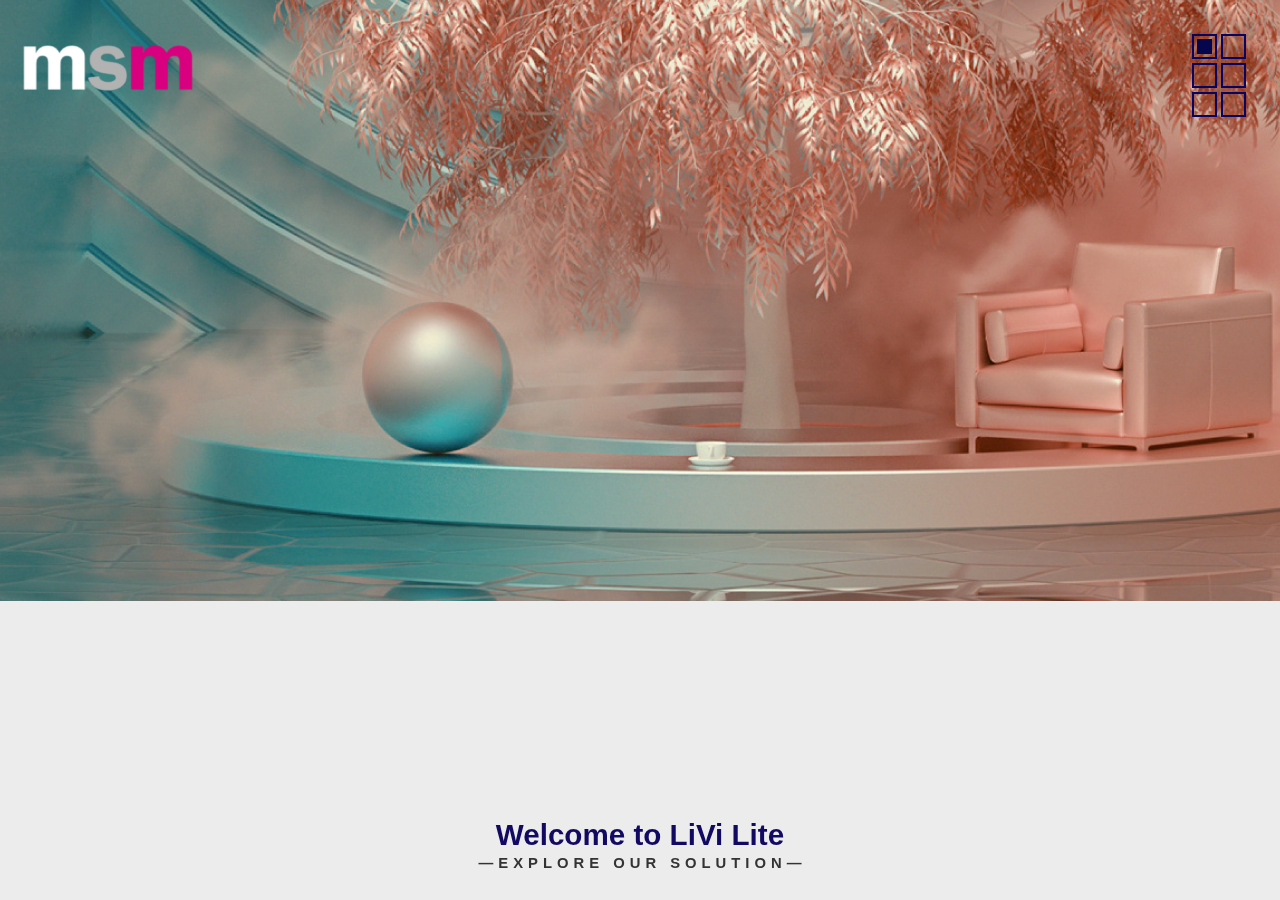
<file: index.html>
<!DOCTYPE html>
<html lang="en" class="no-js">

<head>
    <!-- Google Tag Manager -->
    <script>
        (function(w, d, s, l, i) {
            w[l] = w[l] || [];
            w[l].push({
                'gtm.start': new Date().getTime(),
                event: 'gtm.js'
            });
            var f = d.getElementsByTagName(s)[0],
                j = d.createElement(s),
                dl = l != 'dataLayer' ? '&l=' + l : '';
            j.async = true;
            j.src =
                'https://www.googletagmanager.com/gtm.js?id=' + i + dl;
            f.parentNode.insertBefore(j, f);
        })(window, document, 'script', 'dataLayer', 'GTM-MS5Q4TC');
    </script>
    <!-- End Google Tag Manager -->
    <meta charset="UTF-8" />
    <meta http-equiv="X-UA-Compatible" content="IE=edge">
    <meta name="viewport" content="width=device-width, initial-scale=1">
    <title>LiVi Lite Prototype</title>
    <meta name="description" content="An experimental interactive room prototype" />
    <meta name="keywords" content="room, slideshow, 3d, perspective, animation, css, javascript, web development" />
    <meta name="author" content="Codrops" />
    <link rel="shortcut icon" href="favicon.ico">
    <link rel="stylesheet" type="text/css" href="css/normalize.css" />
    <link rel="stylesheet" type="text/css" href="fonts/icomoon/icomoon.css" />
    <link rel="stylesheet" type="text/css" href="css/demo.css" />
    <link rel="stylesheet" type="text/css" href="css/component.css" />
    <link rel="stylesheet" type="text/css" href="css/animations.css" />
    <script src="js/modernizr-custom.js"></script>
    <script>
        window.intercomSettings = {
            app_id: "rlm63db8"
        };
    </script>

    <script>
        // We pre-filled your app ID in the widget URL: 'https://widget.intercom.io/widget/rlm63db8'
        (function() {
            var w = window;
            var ic = w.Intercom;
            if (typeof ic === "function") {
                ic('reattach_activator');
                ic('update', w.intercomSettings);
            } else {
                var d = document;
                var i = function() {
                    i.c(arguments);
                };
                i.q = [];
                i.c = function(args) {
                    i.q.push(args);
                };
                w.Intercom = i;
                var l = function() {
                    var s = d.createElement('script');
                    s.type = 'text/javascript';
                    s.async = true;
                    s.src = 'https://widget.intercom.io/widget/rlm63db8';
                    var x = d.getElementsByTagName('script')[0];
                    x.parentNode.insertBefore(s, x);
                };
                if (w.attachEvent) {
                    w.attachEvent('onload', l);
                } else {
                    w.addEventListener('load', l, false);
                }
            }
        })();
    </script>
</head>

<body>
    <!-- Google Tag Manager (noscript) -->
    <noscript><iframe src="https://www.googletagmanager.com/ns.html?id=GTM-MS5Q4TC"
    height="0" width="0" style="display:none;visibility:hidden"></iframe></noscript>
    <!-- End Google Tag Manager (noscript) -->
    <header class="codrops-header">
        <img class="logo" src="img/Logo.png" alt="Side" />
    </header>

    <body>
        <p class="info info--size">View on a larger screen to see the 3D display</p>
        <p class="info info--support">Your browser does not support preserve-3d!</p>
        <div id="slideshow" class="slideshow">
            <div class="slide" id="A">
                <div class="scene">
                    <div class="views">
                        <div class="view">
                            <img class="view__img" src="img/al.png" alt="Side" />

                        </div>
                        <div class="view view--rotate view--rotate-left">
                            <img class="view__img" src="img/ar.png" alt="Front" />

                        </div>
                    </div>
                </div>
            </div>
            <div class="slide" id="B">
                <div class="scene">
                    <div class="views">
                        <div class="view">
                            <img class="view__img" src="img/bl.png" alt="Side" />
                            <div class="item item--x1">
                                <img class="item__img" src="img/x1.png" alt="X1" data-transform-z="60" />
                                <div class="item__info">
                                    <h3 class="item__title">Product Launch</h3>
                                    <!--                                 <div class="item__price"></div> -->
                                    <iframe src="https://giphy.com/embed/xT39Div8FqzcSnf5hm" height="200" frameBorder="0" class="giphy-embed" allowFullScreen></iframe>
                                    <h3 class="item__title">Celebrity Interview</h3>
                                    <!--                                 <div class="item__price"></div> -->
                                    <iframe src="https://giphy.com/embed/hqa4GZT80Q2KSerdwj" height="200" frameBorder="0" class="giphy-embed" allowFullScreen></iframe>
                                </div>
                                <button class="button button--close"><i class="icon icon--close"></i><span class="text-hidden">Close</span></button>
                            </div>
                            <div class="item item--x3">
                                <img class="item__img" src="img/x3.png" alt="X3" data-transform-z="80" />
                                <div class="item__info">
                                    <h3 class="item__title join-title">Join Jessica in a Live Demo now!</h3>
                                    <!--                                 <div class="item__price"><sup>$</sup>39</div> -->
                                    <a href="https://zoom.us/j/93246617969?pwd=SjVsbCtYWVNrZllDVDhRV0JnMXBJdz09" target="blank" class=" button-join"> Join Now </a>
                                </div>
                                <button class="button button--close"><i class="icon icon--close"></i><span class="text-hidden">Close</span></button>
                            </div>
                        </div>
                        <div class="view view--rotate view--rotate-left">
                            <img class="view__img" src="img/br.png" alt="Front" />
                            <div class="item item--x2">
                                <img class="item__img" src="img/x4.png" alt="X4" data-transform-z="90" />
                                <div class="item__info article">
                                    <div class="item__price">Expansion in Shanghai</div>
                                    <div>By 2040, global energy demand is projected to increase by 25 percent, and, much like today, China and the Asia Pacific region will drive much of that growth.

                                        <p> As economies there expand and living standards improve, more consumers will buy refrigerators, televisions or automobiles, which all use materials made from byproducts of oil and gas.
                                    </div>
                                </div>
                                <button class="button button--close"><i class="icon icon--close"></i><span class="text-hidden">Close</span></button>
                            </div>

                        </div>
                    </div>
                </div>
            </div>
            <div class="slide" id="C">
                <div class="scene">
                    <div class="views">
                        <div class="view view--rotate view--rotate-right">
                            <img class="view__img" src="img/dl.png" alt="Front" />
                            <div class="item item--x5">
                                <img class="item__img" src="img/x5.png" alt="X6" data-transform-z="90" />
                                <div class="item__info">
                                    <iframe title="Our Process" width="480" height="300" src="https://marseille.laphase5.com/en" id="api-frame" allow="autoplay;fullscreen;xr-spatial-tracking" allowfullscreen=""></iframe>
                                </div>
                                <button class="button button--close"><i class="icon icon--close"></i><span class="text-hidden">Close</span></button>
                            </div>
                        </div>
                        <div class="view">
                            <img class="view__img" src="img/dr.png" alt="Side" />
                            <div class="item item--x6">
                                <img class="item__img" src="img/x2.png" alt="X6" data-transform-z="90" />
                                <div class="item__info">
                                    <iframe title="Modern device of MRI 3D model - Sketchfab" class="c-viewer__iframe" width="480" height="300" src="https://sketchfab.com/models/74bc0dea266c4b228fcee69da6535330/embed?autostart=1&amp;internal=1&amp;ui_infos=0&amp;ui_snapshots=1&amp;ui_stop=0&amp;ui_watermark=0"
                                        id="api-frame" allow="autoplay;fullscreen;xr-spatial-tracking" allowfullscreen=""></iframe>
                                </div>
                                <button class="button button--close"><i class="icon icon--close"></i><span class="text-hidden">Close</span></button>
                            </div>
                        </div>
                    </div>
                </div>
            </div>

            <div class="slide" id="D">
                <div class="scene">
                    <div class="views">
                        <div class="view view--rotate view--rotate-right">
                            <iframe src=" https://player.vimeo.com/video/476944210?autoplay=1&muted=1" width="1080" height="600" frameborder=“0” allowfullscreen allow=autoplay></iframe>
                        </div>
                        <div class="view">
                            <iframe src="https://vimeo.com/live-chat/525142088/edb00cbe2a" width="340" height="600" frameborder="0"></iframe>
                        </div>
                    </div>

                </div>
            </div>
            <div class="slide" id="E">
                <div class="scene">
                    <div class="views">
                        <div class="view">
                            <img class="view__img" src="img/bl.png" alt="Side" />
                            <div class="item item--x1">
                                <img class="item__img" src="img/x1.png" alt="X1" data-transform-z="60" />
                                <div class="item__info">
                                    <h3 class="item__title">Product Launch</h3>
                                    <!--                                 <div class="item__price"></div> -->
                                    <iframe src="https://giphy.com/embed/xT39Div8FqzcSnf5hm" height="200" frameBorder="0" class="giphy-embed" allowFullScreen></iframe>
                                    <h3 class="item__title">Celebrity Interview</h3>
                                    <!--                                 <div class="item__price"></div> -->
                                    <iframe src="https://giphy.com/embed/hqa4GZT80Q2KSerdwj" height="200" frameBorder="0" class="giphy-embed" allowFullScreen></iframe>
                                </div>
                                <button class="button button--close"><i class="icon icon--close"></i><span class="text-hidden">Close</span></button>
                            </div>
                            <div class="item item--x3">
                                <img class="item__img" src="img/x3.png" alt="X3" data-transform-z="80" />
                                <div class="item__info">
                                    <h3 class="item__title join-title">Join Jessica in a Live Demo now!</h3>
                                    <!--                                 <div class="item__price"><sup>$</sup>39</div> -->
                                    <a href="https://zoom.us/j/93246617969?pwd=SjVsbCtYWVNrZllDVDhRV0JnMXBJdz09" target="blank" class=" button-join"> Join Now </a>
                                </div>
                                <button class="button button--close"><i class="icon icon--close"></i><span class="text-hidden">Close</span></button>
                            </div>
                        </div>
                        <div class="view view--rotate view--rotate-left">
                            <img class="view__img" src="img/br.png" alt="Front" />
                            <div class="item item--x2">
                                <img class="item__img" src="img/x4.png" alt="X4" data-transform-z="90" />
                                <div class="item__info article">
                                    <div class="item__price">Expansion in Shanghai</div>
                                    <div>By 2040, global energy demand is projected to increase by 25 percent, and, much like today, China and the Asia Pacific region will drive much of that growth.

                                        <p> As economies there expand and living standards improve, more consumers will buy refrigerators, televisions or automobiles, which all use materials made from byproducts of oil and gas.
                                    </div>
                                </div>
                                <button class="button button--close"><i class="icon icon--close"></i><span class="text-hidden">Close</span></button>
                            </div>

                        </div>
                    </div>
                </div>
            </div>
            <div class="slide" id="F">
                <div class="scene">
                    <div class="views">
                        <div class="view">
                            <img class="view__img" src="img/bl.png" alt="Side" />
                            <div class="item item--x1">
                                <img class="item__img" src="img/x1.png" alt="X1" data-transform-z="60" />
                                <div class="item__info">
                                    <h3 class="item__title">Product Launch</h3>
                                    <!--                                 <div class="item__price"></div> -->
                                    <iframe src="https://giphy.com/embed/xT39Div8FqzcSnf5hm" height="200" frameBorder="0" class="giphy-embed" allowFullScreen></iframe>
                                    <h3 class="item__title">Celebrity Interview</h3>
                                    <!--                                 <div class="item__price"></div> -->
                                    <iframe src="https://giphy.com/embed/hqa4GZT80Q2KSerdwj" height="200" frameBorder="0" class="giphy-embed" allowFullScreen></iframe>
                                </div>
                                <button class="button button--close"><i class="icon icon--close"></i><span class="text-hidden">Close</span></button>
                            </div>
                            <div class="item item--x3">
                                <img class="item__img" src="img/x3.png" alt="X3" data-transform-z="80" />
                                <div class="item__info">
                                    <h3 class="item__title join-title">Join Jessica in a Live Demo now!</h3>
                                    <!--                                 <div class="item__price"><sup>$</sup>39</div> -->
                                    <a href="https://zoom.us/j/93246617969?pwd=SjVsbCtYWVNrZllDVDhRV0JnMXBJdz09" target="blank" class=" button-join"> Join Now </a>
                                </div>
                                <button class="button button--close"><i class="icon icon--close"></i><span class="text-hidden">Close</span></button>
                            </div>
                        </div>
                        <div class="view view--rotate view--rotate-left">
                            <img class="view__img" src="img/br.png" alt="Front" />
                            <div class="item item--x2">
                                <img class="item__img" src="img/x4.png" alt="X4" data-transform-z="90" />
                                <div class="item__info article">
                                    <div class="item__price">Expansion in Shanghai</div>
                                    <div>By 2040, global energy demand is projected to increase by 25 percent, and, much like today, China and the Asia Pacific region will drive much of that growth.

                                        <p> As economies there expand and living standards improve, more consumers will buy refrigerators, televisions or automobiles, which all use materials made from byproducts of oil and gas.
                                    </div>
                                </div>
                                <button class="button button--close"><i class="icon icon--close"></i><span class="text-hidden">Close</span></button>
                            </div>

                        </div>
                    </div>
                </div>
            </div>



            <nav class="nav">
                <a href="#" class="nav__item"><span class="text-hidden">The Master Bedroom</span></a>
                <a href="#" class="nav__item"><span class="text-hidden">The Dining Room</span></a>
                <a href="#" class="nav__item"><span class="text-hidden">The Bathroom</span></a>
                <a href="#" class="nav__item"><span class="text-hidden">The Office</span></a>
                <a href="#" class="nav__item"><span class="text-hidden">The Office</span></a>
                <a href="#" class="nav__item"><span class="text-hidden">The Office</span></a>
            </nav>
            <div class="titles">
                <h2 class="title">Welcome to LiVi Lite <span class="title__sub">Explore our solution</span></h2>
                <h2 class="title">What is LiVi Lite?<span class="title__sub">What it does</span></h2>
                <h2 class="title">The Benefits <span class="title__sub">How it delivers</span></h2>
                <h2 class="title">Use Cases <span class="title__sub">Where this works</span></h2>
                <h2 class="title">Use Cases <span class="title__sub">Where this works</span></h2>
                <h2 class="title">Use Cases <span class="title__sub">Where this works</span></h2>
            </div>
        </div>
        <!-- /container -->
        <script src="js/classie.js"></script>
        <script src="js/main.js"></script>
        <script>
            (function() {
                var slideshow = new Slideshow(document.getElementById('slideshow'));
            })();
        </script>
    </body>

</html>
</file>
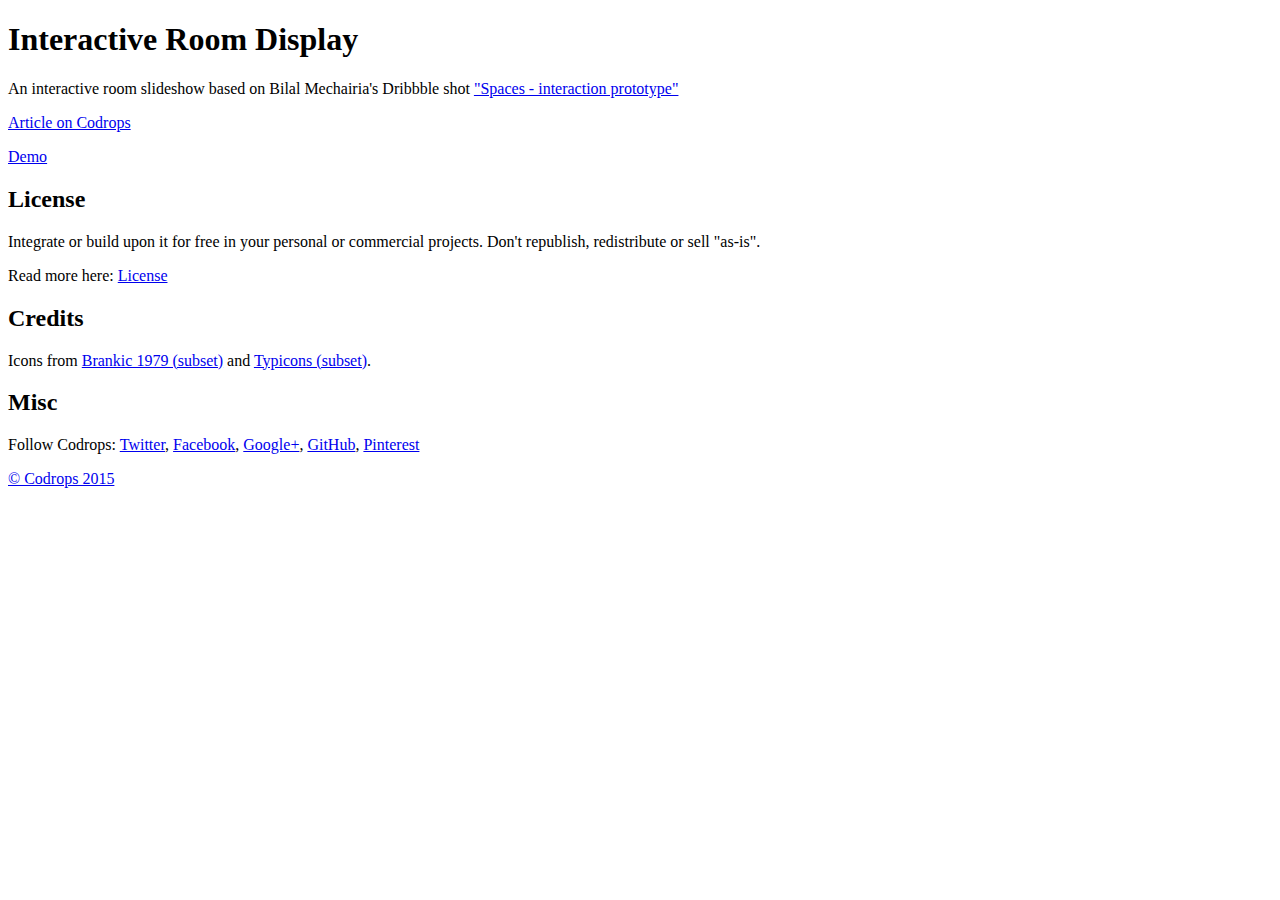
<file: README.html>
<!DOCTYPE html>
<html>
  <head>
    <meta charset="UTF-8">
    <link rel="stylesheet" href="//codepen.io/CodePenTemplates/pen/GNoNGy.css" />
    <link rel="stylesheet" href="//codepen.io/CodePenTemplates/pen/XNXpgM.css" />
  </head>
  <body>
    <section class="markdown-body">
    <h1 id="interactive-room-display">Interactive Room Display</h1>
<p>An interactive room slideshow based on Bilal Mechairia&#39;s Dribbble shot <a href="https://dribbble.com/shots/2275597-Spaces-interaction-prototype">&quot;Spaces - interaction prototype&quot;</a></p>
<p><a href="http://tympanus.net/codrops/?p=25440">Article on Codrops</a></p>
<p><a href="http://tympanus.net/Development/RoomDisplay/">Demo</a></p>
<h2 id="license">License</h2>
<p>Integrate or build upon it for free in your personal or commercial projects. Don&#39;t republish, redistribute or sell &quot;as-is&quot;. </p>
<p>Read more here: <a href="http://tympanus.net/codrops/licensing/">License</a></p>
<h2 id="credits">Credits</h2>
<p>Icons from <a href="http://brankic1979.com/icons/">Brankic 1979 (subset)</a> and <a href="http://typicons.com/">Typicons (subset)</a>.</p>
<h2 id="misc">Misc</h2>
<p>Follow Codrops: <a href="http://www.twitter.com/codrops">Twitter</a>, <a href="http://www.facebook.com/pages/Codrops/159107397912">Facebook</a>, <a href="https://plus.google.com/101095823814290637419">Google+</a>, <a href="https://github.com/codrops">GitHub</a>, <a href="http://www.pinterest.com/codrops/">Pinterest</a></p>
<p><a href="http://www.codrops.com">© Codrops 2015</a></p>

    </section>
  </body>
</html>
</file>
<file: fonts/icomoon/icomoon.css>
@font-face {
	font-family: 'icomoon';
	src:url('icomoon.eot?70dpot');
	src:url('icomoon.eot?70dpot#iefix') format('embedded-opentype'),
		url('icomoon.woff2?70dpot') format('woff2'),
		url('icomoon.ttf?70dpot') format('truetype'),
		url('icomoon.woff?70dpot') format('woff'),
		url('icomoon.svg?70dpot#icomoon') format('svg');
	font-weight: normal;
	font-style: normal;
}

.icon {
	font-family: 'icomoon';
	speak: none;
	font-style: normal;
	font-weight: normal;
	font-variant: normal;
	text-transform: none;
	line-height: 1;

	/* Better Font Rendering =========== */
	-webkit-font-smoothing: antialiased;
	-moz-osx-font-smoothing: grayscale;
}

.icon--close:before {
	content: "\e901";
}
.icon--shopping-cart:before {
	content: "\e900";
}
</file>
<file: css/demo.css>
@font-face {
    font-weight: normal;
    font-style: normal;
    font-family: 'codropsicons';
    src: url('../fonts/codropsicons/codropsicons.eot');
    src: url('../fonts/codropsicons/codropsicons.eot?#iefix') format('embedded-opentype'), url('../fonts/codropsicons/codropsicons.woff') format('woff'), url('../fonts/codropsicons/codropsicons.ttf') format('truetype'), url('../fonts/codropsicons/codropsicons.svg#codropsicons') format('svg');
}

.logo {
    position: absolute;
    max-height: 100px;
    top: 0px;
    left: 0px;
}

*,
*:after,
*:before {
    -webkit-box-sizing: border-box;
    box-sizing: border-box;
}

.clearfix:before,
.clearfix:after {
    display: table;
    content: '';
}

.clearfix:after {
    clear: both;
}

body {
    font-family: 'Avenir Next', Avenir, 'Helvetica Neue', 'Lato', 'Segoe UI', Helvetica, Arial, sans-serif;
    color: #444;
    background: #ececec;
    -webkit-font-smoothing: antialiased;
    -moz-osx-font-smoothing: grayscale;
    overflow-x: hidden;
}

a {
    color: #aaa;
    text-decoration: none;
}

a:hover,
a:focus {
    color: #333;
    outline: none;
}

.info {
    color: #e57373;
    font-weight: bold;
    margin: 0;
    padding: 1em;
    display: none;
}

.no-preserve3d .info--support {
    display: block;
    position: absolute;
    bottom: 1em;
    right: 1em;
}


/* Header */

.codrops-header {
    padding: 2.5em 0 0 2.5em;
    display: -webkit-flex;
    display: flex;
    -webkit-align-items: center;
    align-items: center;
    z-index: 1000;
    color: #05117e;
    position: absolute;
    top: 0;
    left: 0;
    max-width: 420px;
    z-index: 10000;
}

.codrops-header h1 {
    margin: 0 1em;
    font-size: 1.05em;
    line-height: 1;
}

.codrops-header h1 span {
    color: #CAC9C9;
    display: inline-block;
    font-size: 76.5%;
    margin: 0.25em 0 0 0;
}


/* Top Navigation Style */

.codrops-links {
    position: relative;
    display: inline-block;
    text-align: center;
    white-space: nowrap;
    border: 2px solid #161619;
}

.codrops-links::after {
    position: absolute;
    top: 50%;
    left: 50%;
    margin-left: -1px;
    width: 2px;
    height: 110%;
    background: #161619;
    content: '';
    -webkit-transform: translateY(-50%) rotate3d(0, 0, 1, 22.5deg);
    transform: translateY(-50%) rotate3d(0, 0, 1, 22.5deg);
}

.codrops-icon {
    display: inline-block;
    margin: 0.5em;
    padding: 0em 0;
    width: 1.5em;
    text-decoration: none;
    color: #7faa3d;
}

.codrops-icon span {
    display: none;
}

.codrops-icon:before {
    margin: 0 5px;
    text-transform: none;
    font-weight: normal;
    font-style: normal;
    font-variant: normal;
    font-family: 'codropsicons';
    line-height: 1;
    speak: none;
    -webkit-font-smoothing: antialiased;
}

.codrops-icon--drop:before {
    content: "\e001";
}

.codrops-icon--prev:before {
    content: "\e004";
}

.logo {
    display: inline-flex;
    max-height: 125px;
    top: 0px;
    left: 0px;
    padding: 1rem;
}
</file>
<file: css/component.css>
.player {
    max-width: 1200px;
}


/* Main slideshow container */

.slideshow {
    position: relative;
    display: -webkit-flex;
    display: flex;
    -webkit-justify-content: center;
    justify-content: center;
    -webkit-align-items: center;
    align-items: center;
    overflow: hidden;
    width: 100vw;
    height: 100vh;
    -webkit-user-select: none;
    -moz-user-select: none;
    -ms-user-select: none;
    user-select: none;
    -webkit-touch-callout: none;
    -khtml-user-select: none;
}


/* Single slide */

.slide {
    position: absolute;
    top: 0;
    left: 0;
    display: -webkit-flex;
    display: flex;
    -webkit-flex-direction: column;
    flex-direction: column;
    -webkit-justify-content: center;
    justify-content: center;
    -webkit-align-items: center;
    align-items: center;
    width: 100vw;
    height: 100vh;
    pointer-events: none;
    opacity: 0;
    -webkit-perspective: 1800px;
    perspective: 1800px;
}

.slide--current {
    z-index: 1000;
    pointer-events: auto;
    opacity: 1;
}

.titles {
    position: absolute;
    z-index: 1000;
    bottom: 0;
    left: 0;
    width: 100%;
    min-height: 115px;
    text-align: center;
    pointer-events: none;
}

.title {
    font-size: 1.85em;
    font-weight: 700;
    position: absolute;
    bottom: 0;
    left: 0;
    width: 100%;
    margin: 0;
    padding: 1em;
    text-align: center;
    white-space: nowrap;
    opacity: 0;
    color: #120963;
    -webkit-transition: opacity 0.3s;
    transition: opacity 0.3s;
}

.title--current {
    opacity: 1;
}

.title__sub {
    font-size: 0.5em;
    line-height: 1;
    display: block;
    margin-top: 0.25em;
    white-space: nowrap;
    text-indent: 5px;
    letter-spacing: 5px;
    text-transform: uppercase;
    color: #333;
}

.title__sub::before,
.title__sub::after {
    content: '\2014';
}


/* Navigation */

.nav {
    position: fixed;
    z-index: 5000;
    top: 2em;
    right: 2em;
    display: -webkit-flex;
    display: flex;
    -webkit-flex-wrap: wrap;
    flex-wrap: wrap;
    -webkit-justify-content: center;
    justify-content: center;
    -webkit-align-items: center;
    align-items: center;
    width: 58px;
}

.no-preserve3d .nav {
    display: none;
}

.nav__item {
    position: relative;
    display: block;
    overflow: hidden;
    width: 25px;
    height: 25px;
    margin: 2px;
    cursor: pointer;
    border: 2px solid #060563;
}

.nav__item::after {
    content: '';
    position: absolute;
    top: 3px;
    left: 3px;
    width: 15px;
    height: 15px;
    opacity: 0;
    background: #05064d;
    -webkit-transition: opacity 0.3s;
    transition: opacity 0.3s;
}

.nav__item:hover::after {
    opacity: 0.2;
}

.nav__item.nav__item--current::after {
    opacity: 1;
}

.text-hidden {
    position: absolute;
    top: 200%;
    pointer-events: none;
    opacity: 0;
}


/* Scene element */

.scene {
    height: 900px;
    margin: 0 auto;
    -webkit-transform-style: preserve-3d;
    transform-style: preserve-3d;
    -webkit-transition: -webkit-transform 0.1s;
    transition: transform 0.1s;
}

.views {
    position: relative;
    display: -webkit-flex;
    display: flex;
    -webkit-align-items: center;
    align-items: center;
    width: 100%;
    height: 100%;
    pointer-events: none;
    -webkit-transform-style: preserve-3d;
    transform-style: preserve-3d;
}

.view__img {
    display: block;
}

.view {
    z-index: 1;
    -webkit-flex: none;
    flex: none;
    height: 100%;
    pointer-events: auto;
    -webkit-transform-style: preserve-3d;
    transform-style: preserve-3d;
}

.view--rotate-right {
    margin-right: -1px;
    -webkit-transform-origin: 100% 50%;
    transform-origin: 100% 50%;
}

.view--rotate-left {
    margin-left: -1px;
    -webkit-transform-origin: 0% 50%;
    transform-origin: 0% 50%;
}

.view__img {
    max-height: 100%;
}

.item {
    position: absolute;
    z-index: 1;
    pointer-events: auto;
    -webkit-transform-style: preserve-3d;
    transform-style: preserve-3d;
}

.item--popup {
    z-index: 10000;
    pointer-events: auto;
}

.item::before {
    content: '';
    position: absolute;
    width: 100%;
    height: 100%;
    opacity: 0;
    background: #ececec;
    box-shadow: 0 0 0 40px #ececec, 0 0 0 45px #000;
    -webkit-transform: scale3d(0.7, 0.7, 1);
    transform: scale3d(0.7, 0.7, 1);
    -webkit-transform-origin: 100% 0%;
    transform-origin: 100% 0%;
    -webkit-transition: -webkit-transform 0.3s, opacity 0.3s;
    transition: transform 0.3s, opacity 0.3s;
}

.item.item--popup::before {
    opacity: 1;
    -webkit-transform: scale3d(1, 1, 1);
    transform: scale3d(1, 1, 1);
    -webkit-transition-duration: 0.3s;
    transition-duration: 0.3s;
}

.item__img {
    position: relative;
    display: block;
    max-height: 100%;
    margin: auto;
    pointer-events: auto;
    box-shadow: 0 0 10px rgba(0, 0, 0, 0.6);
    -webkit-transition: -webkit-transform 0.3s;
    transition: transform 0.3s;
}

.item--popup .item__img {
    box-shadow: none;
}

.view-open .item:not(.item--popup) .item__img {
    -webkit-transition: -webkit-transform 0.1s;
    transition: transform 0.1s;
}

.views:not(.view-open) .item__img:hover {
    cursor: pointer;
    box-shadow: 0 0 0 4px #000;
}

.item__info {
    line-height: 1;
    position: relative;
    min-width: 250px;
    margin: 3em 0 -1em;
    text-align: center;
    opacity: 0;
    -webkit-transform: translate3d(0, -15px, 0);
    transform: translate3d(0, -15px, 0);
}

.item--popup .item__info {
    opacity: 1;
    -webkit-transform: translate3d(0, 0, 0);
    transform: translate3d(0, 0, 0);
    -webkit-transition: -webkit-transform 0.3s, opacity 0.3s;
    transition: transform 0.3s, opacity 0.3s;
}

.item__title {
    font-size: 0.75em;
    font-weight: 700;
    margin: 0;
    padding: 0 0 0.5em 0;
    letter-spacing: 2px;
    text-transform: uppercase;
}

.item__price {
    font-size: 1.5em;
    font-weight: 700;
    line-height: 1.5;
    display: inline-block;
    vertical-align: middle;
}

.item__price sup {
    font-size: 0.5em;
    color: #aaa;
}

.currency {
    vertical-align: super;
}

.button {
    margin: 0px;
    padding: 0px;
    border: none;
    background: none;
    color: #7faa3d;
}

.button-link {
    margin: 15px;
    padding: 15px;
    border: none;
    background: none;
    -webkit-font-smoothing: antialiased;
    -moz-osx-font-smoothing: grayscale;
}

.button--buy {
    font-size: 24px;
    display: inline-block;
    width: 40px;
    height: 40px;
    margin: 4px 0 0 0;
    vertical-align: middle;
    color: #7faa3d;
    -webkit-transition: color 0.3s, background-color 0.3s;
    transition: color 0.3s, background-color 0.3s;
}

.button--buy:hover,
.button--buy:focus {
    color: #333;
    outline: none;
}

.button--close {
    position: absolute;
    top: -35px;
    right: -35px;
    pointer-events: none;
    opacity: 0;
    color: #000;
}

.button-join {
    font-size: 24px;
    display: inline-block;
    margin: 4px;
    padding: 5px 20px 5px 20px;
    vertical-align: middle;
    color: #5c6bc0;
    background: #90caf9;
    border: none;
    border-width: .75px;
    border-color: #3949ab;
    -webkit-transition: color 0.3s, background-color 0.3s;
    transition: color 0.3s, background-color 0.3s;
}

.item--popup .button--close {
    pointer-events: auto;
    opacity: 1;
    -webkit-transition: opacity 0.3s 0.15s;
    transition: opacity 0.3s 0.15s;
}

.button--close:hover,
.button--close:focus {
    outline: none;
}


/* Indiviudal items */


/* A */

.item--x1 {
    top: 125px;
    left: 125px;
}

.item--x1 .item__img {
    height: 50px;
}

.item--x2 {
    top: 230px;
    left: 150px;
}

.item--x2 .item__img {
    height: 50px;
}

.item--x3 {
    top: 315px;
    left: 450px;
}

.item--x3 .item__img {
    height: 50px;
}


/* B */

.item--x4 {
    top: 120px;
    left: 485px;
}

.item--x4 .item__img {
    height: 150px;
}

.item--x5 {
    top: 250px;
    left: 125px;
}

.item--stream {
    top: 233px;
    left: 650px;
}

.item--x5 .item__img {
    height: 50px;
}

.item--x6 {
    top: 150px;
    left: 50px;
}

.item--x6 .item__img {
    height: 50px;
}


/* C */

.item--x7 {
    top: 240px;
    left: 55px;
}

.item--x7 .item__img {
    height: 75px;
}

.item--x8 {
    top: 240px;
    left: 425px;
}

.item--x8 .item__img {
    height: 70px;
}

.item--x9 {
    top: 280px;
    left: 253px;
}

.item--x9 .item__img {
    height: 60px;
}


/* D */

.item--x10 {
    top: 155px;
    left: 20px;
}

.item--x10 .item__img {
    height: 80px;
}

.item--x11 {
    top: 50px;
    left: 20px;
}

.item--x11 .item__img {
    height: 80px;
}

.item--x12 {
    top: 260px;
    left: 20px;
}

.item--x12 .item__img {
    height: 80px;
}

.article {
    width: 300px
}

@media screen and (max-height: 42em) {
    .slideshow {
        padding-top: 7em;
    }
    .titles {
        top: 0;
        right: 4em;
        left: auto;
        width: auto;
        margin: 0;
    }
    .title {
        font-size: 1.35em;
        top: 0;
        right: 0;
        bottom: auto;
        left: auto;
        width: auto;
        padding: 1.75em 2em;
    }
}

@media screen and (max-width: 52.8em),
screen and (max-height: 32em) {
    .info--size {
        display: block;
    }
    .slideshow {
        display: block;
        overflow: visible;
        margin-top: 2em;
        padding: 0;
    }
    .slideshow,
    .slide,
    .slide .view {
        width: 100%;
        height: auto;
    }
    .views {
        display: block;
    }
    .view,
    .item,
    .item__img,
    .scene {
        -webkit-transform: none !important;
        transform: none !important;
    }
    .slide--current {
        position: relative;
    }
    .view__img {
        display: none;
    }
    .scene {
        width: 100%;
        height: auto;
    }
    .nav {
        position: relative;
        top: auto;
        top: 100%;
        right: auto;
        display: block;
        width: 100%;
        margin: 2em 0 0 0;
        text-align: center;
    }
    .nav__item {
        display: inline-block;
    }
    .titles {
        position: relative;
        right: auto;
        -webkit-flex: none;
        flex: none;
        margin: 0;
    }
    .title {
        top: 0;
        bottom: auto;
        width: 100%;
        padding: 1em;
    }
    .item {
        position: relative;
        top: 0;
        left: 0;
        margin: 10px;
        padding: 1em;
        pointer-events: auto;
        background: #fff;
    }
    .item::before {
        display: none;
    }
    .item__img {
        float: left;
        max-width: 100%;
        height: 75px !important;
        box-shadow: none;
    }
    .item__info {
        margin: 1em 0 0 0;
        text-align: right;
        opacity: 1;
        -webkit-transform: translate3d(0, 0, 0);
        transform: translate3d(0, 0, 0);
    }
    .slideshow [class^='from-'],
    [class*=' from-'] {
        opacity: 0;
        -webkit-animation: fadeIn 1s forwards !important;
        animation: fadeIn 1s forwards !important;
    }
    .slideshow [class^='to-'],
    [class*=' to-'] {
        -webkit-animation: fadeOut 1s forwards !important;
        animation: fadeOut 1s forwards !important;
    }
    .slideshow [class^='to-'],
    [class*=' to-'] .scene,
    .slideshow [class^='to-'],
    [class*=' to-'] .view--rotate,
    .slideshow [class^='from-'],
    [class*=' from-'] .scene,
    .slideshow [class^='from-'],
    [class*=' from-'] .view--rotate {
        -webkit-animation: none !important;
        animation: none !important;
    }
    @-webkit-keyframes fadeIn {
        from {
            opacity: 0;
        }
        to {
            opacity: 1;
        }
    }
    @keyframes fadeIn {
        from {
            opacity: 0;
        }
        to {
            opacity: 1;
        }
    }
    @-webkit-keyframes fadeOut {
        from {
            opacity: 1;
        }
        to {
            opacity: 0;
        }
    }
    @keyframes fadeOut {
        from {
            opacity: 1;
        }
        to {
            opacity: 0;
        }
    }
    .codrops-header {
        position: relative;
        padding: 1em;
    }
}
</file>
<file: css/animations.css>
/* Slide animations */
[class^="from-"], [class*=" from-"] {
	opacity: 1;
}

/* "To" animations */

/*******************************************/
/*******************************************/
/* To top left */
/*******************************************/
/*******************************************/
.to-topleft {
	-webkit-animation: toTopLeft 1s cubic-bezier(0.6,0,0.4,1) forwards;
	animation: toTopLeft 1s cubic-bezier(0.6,0,0.4,1) forwards;
}

@-webkit-keyframes toTopLeft {
	to {
		-webkit-transform: translate3d(-100%, -100%, 0);
		transform: translate3d(-100%, -100%, 0);
	}
}

@keyframes toTopLeft {
	to {
		-webkit-transform: translate3d(-100%, -100%, 0);
		transform: translate3d(-100%, -100%, 0);
	}
}

.to-topleft .scene {
	-webkit-animation: toTopLeftScene 1s cubic-bezier(0.6,0,0.4,1) forwards;
	animation: toTopLeftScene 1s cubic-bezier(0.6,0,0.4,1) forwards;
}

@-webkit-keyframes toTopLeftScene {
	to {
		-webkit-transform: rotate3d(1, 1, 0.5, 30deg);
		transform: rotate3d(1, 1, 0.5, 30deg);
	}
}

@keyframes toTopLeftScene {
	to {
		-webkit-transform: rotate3d(1, 1, 0.5, 30deg);
		transform: rotate3d(1, 1, 0.5, 30deg);
	}
}

.to-topleft .view--rotate {
	-webkit-animation: toTopLeftViewRotate .8s cubic-bezier(0.6,0,0.4,1) forwards;
	animation: toTopLeftViewRotate .8s cubic-bezier(0.6,0,0.4,1) forwards;
}

@-webkit-keyframes toTopLeftViewRotate {
	to {
		-webkit-transform: rotate3d(0, 1, 0, 30deg);
		transform: rotate3d(0, 1, 0, 30deg);
	}
}

@keyframes toTopLeftViewRotate {
	to {
		-webkit-transform: rotate3d(0, 1, 0, 30deg);
		transform: rotate3d(0, 1, 0, 30deg);
	}
}

/*******************************************/
/*******************************************/
/* To top */
/*******************************************/
/*******************************************/
.to-top {
	-webkit-animation: toTop 1s cubic-bezier(0.6,0,0.4,1) forwards;
	animation: toTop 1s cubic-bezier(0.6,0,0.4,1) forwards;
}

@-webkit-keyframes toTop {
	to {
		-webkit-transform: translate3d(0, -100%, 0);
		transform: translate3d(0, -100%, 0);
	}
}

@keyframes toTop {
	to {
		-webkit-transform: translate3d(0, -100%, 0);
		transform: translate3d(0, -100%, 0);
	}
}

.to-top .scene {
	-webkit-animation: toTopScene .8s cubic-bezier(0.6,0,0.4,1) forwards;
	animation: toTopScene .8s cubic-bezier(0.6,0,0.4,1) forwards;
}

@-webkit-keyframes toTopScene {
	to {
		-webkit-transform: rotate3d(1, 0.5, 0.2, 30deg);
		transform: rotate3d(1, 0.5, 0.2, 30deg);
	}
}

@keyframes toTopScene {
	to {
		-webkit-transform: rotate3d(1, 0.5, 0.2, 30deg);
		transform: rotate3d(1, 0.5, 0.2, 30deg);
	}
}

.to-top .view--rotate {
	-webkit-animation: toTopViewRotate .8s cubic-bezier(0.6,0,0.4,1) forwards;
	animation: toTopViewRotate .8s cubic-bezier(0.6,0,0.4,1) forwards;
}

@-webkit-keyframes toTopViewRotate {
	to {
		-webkit-transform: rotate3d(0, 1, 0, -30deg);
		transform: rotate3d(0, 1, 0, -30deg);
	}
}

@keyframes toTopViewRotate {
	to {
		-webkit-transform: rotate3d(0, 1, 0, -30deg);
		transform: rotate3d(0, 1, 0, -30deg);
	}
}

/*******************************************/
/*******************************************/
/* To topright */
/*******************************************/
/*******************************************/
.to-topright {
	-webkit-animation: toTopRight 1s cubic-bezier(0.6,0,0.4,1) forwards;
	animation: toTopRight 1s cubic-bezier(0.6,0,0.4,1) forwards;
}

@-webkit-keyframes toTopRight {
	to {
		-webkit-transform: translate3d(100%, -100%, 0);
		transform: translate3d(100%, -100%, 0);
	}
}

@keyframes toTopRight {
	to {
		-webkit-transform: translate3d(100%, -100%, 0);
		transform: translate3d(100%, -100%, 0);
	}
}

.to-topright .scene {
	-webkit-animation: toTopRightScene .8s cubic-bezier(0.6,0,0.4,1) forwards;
	animation: toTopRightScene .8s cubic-bezier(0.6,0,0.4,1) forwards;
}

@-webkit-keyframes toTopRightScene {
	to {
		-webkit-transform: rotate3d(1, 1, 0.5, -30deg);
		transform: rotate3d(1, 1, 0.5, -30deg);
	}
}

@keyframes toTopRightScene {
	to {
		-webkit-transform: rotate3d(1, 1, 0.5, -30deg);
		transform: rotate3d(1, 1, 0.5, -30deg);
	}
}

.to-topright .view--rotate {
	-webkit-animation: toTopRightViewRotate .8s cubic-bezier(0.6,0,0.4,1) forwards;
	animation: toTopRightViewRotate .8s cubic-bezier(0.6,0,0.4,1) forwards;
}

@-webkit-keyframes toTopRightViewRotate {
	to {
		-webkit-transform: rotate3d(0, 1, 0, -30deg);
		transform: rotate3d(0, 1, 0, -30deg);
	}
}

@keyframes toTopRightViewRotate {
	to {
		-webkit-transform: rotate3d(0, 1, 0, -30deg);
		transform: rotate3d(0, 1, 0, -30deg);
	}
}

/*******************************************/
/*******************************************/
/* To right */
/*******************************************/
/*******************************************/
.to-right {
	-webkit-animation: toRight 1s cubic-bezier(0.6,0,0.4,1) forwards;
	animation: toRight 1s cubic-bezier(0.6,0,0.4,1) forwards;
}

@-webkit-keyframes toRight {
	to {
		-webkit-transform: translate3d(100%, 0, 0);
		transform: translate3d(100%, 0, 0);
	}
}

@keyframes toRight {
	to {
		-webkit-transform: translate3d(100%, 0, 0);
		transform: translate3d(100%, 0, 0);
	}
}

.to-right .scene {
	-webkit-animation: toRightScene .8s cubic-bezier(0.6,0,0.4,1) forwards;
	animation: toRightScene .8s cubic-bezier(0.6,0,0.4,1) forwards;
}

@-webkit-keyframes toRightScene {
	to {
		-webkit-transform: rotate3d(0, 1, 0, -60deg);
		transform: rotate3d(0, 1, 0, -60deg);
	}
}

@keyframes toRightScene {
	to {
		-webkit-transform: rotate3d(0, 1, 0, -60deg);
		transform: rotate3d(0, 1, 0, -60deg);
	}
}

.to-right .view--rotate {
	-webkit-animation: toRightViewRotate .8s cubic-bezier(0.6,0,0.4,1) forwards;
	animation: toRightViewRotate .8s cubic-bezier(0.6,0,0.4,1) forwards;
}

@-webkit-keyframes toRightViewRotate {
	to {
		-webkit-transform: rotate3d(0, 1, 0, -50deg);
		transform: rotate3d(0, 1, 0, -50deg);
	}
}

@keyframes toRightViewRotate {
	to {
		-webkit-transform: rotate3d(0, 1, 0, -50deg);
		transform: rotate3d(0, 1, 0, -50deg);
	}
}

/*******************************************/
/*******************************************/
/* To bottom right */
/*******************************************/
/*******************************************/
.to-bottomright {
	-webkit-animation: toBottomRight 1s cubic-bezier(0.6,0,0.4,1) forwards;
	animation: toBottomRight 1s cubic-bezier(0.6,0,0.4,1) forwards;
}

@-webkit-keyframes toBottomRight {
	to {
		-webkit-transform: translate3d(100%, 100%, 0);
		transform: translate3d(100%, 100%, 0);
	}
}

@keyframes toBottomRight {
	to {
		-webkit-transform: translate3d(100%, 100%, 0);
		transform: translate3d(100%, 100%, 0);
	}
}

.to-bottomright .scene {
	-webkit-animation: toBottomRightScene .8s cubic-bezier(0.6,0,0.4,1) forwards;
	animation: toBottomRightScene .8s cubic-bezier(0.6,0,0.4,1) forwards;
}

@-webkit-keyframes toBottomRightScene {
	to {
		-webkit-transform: rotate3d(-1, 1, 0.5, -30deg);
		transform: rotate3d(-1, 1, 0.5, -30deg);
	}
}

@keyframes toBottomRightScene {
	to {
		-webkit-transform: rotate3d(-1, 1, 0.5, -30deg);
		transform: rotate3d(-1, 1, 0.5, -30deg);
	}
}

.to-bottomright .view--rotate {
	-webkit-animation: toBottomRightViewRotate .8s cubic-bezier(0.6,0,0.4,1) forwards;
	animation: toBottomRightViewRotate .8s cubic-bezier(0.6,0,0.4,1) forwards;
}

@-webkit-keyframes toBottomRightViewRotate {
	to {
		-webkit-transform: rotate3d(0, 1, 0, -30deg);
		transform: rotate3d(0, 1, 0, -30deg);
	}
}

@keyframes toBottomRightViewRotate {
	to {
		-webkit-transform: rotate3d(0, 1, 0, -30deg);
		transform: rotate3d(0, 1, 0, -30deg);
	}
}

/*******************************************/
/*******************************************/
/* To bottom */
/*******************************************/
/*******************************************/
.to-bottom {
	-webkit-animation: toBottom 1s cubic-bezier(0.6,0,0.4,1) forwards;
	animation: toBottom 1s cubic-bezier(0.6,0,0.4,1) forwards;
}

@-webkit-keyframes toBottom {
	to {
		-webkit-transform: translate3d(0, 100%, 0);
		transform: translate3d(0, 100%, 0);
	}
}

@keyframes toBottom {
	to {
		-webkit-transform: translate3d(0, 100%, 0);
		transform: translate3d(0, 100%, 0);
	}
}

.to-bottom .scene {
	-webkit-animation: toBottomScene .8s cubic-bezier(0.6,0,0.4,1) forwards;
	animation: toBottomScene .8s cubic-bezier(0.6,0,0.4,1) forwards;
}

@-webkit-keyframes toBottomScene {
	to {
		-webkit-transform: rotate3d(-1, -0.5, 0.2, 30deg);
		transform: rotate3d(-1, -0.5, 0.2, 30deg);
	}
}

@keyframes toBottomScene {
	to {
		-webkit-transform: rotate3d(-1, -0.5, 0.2, 30deg);
		transform: rotate3d(-1, -0.5, 0.2, 30deg);
	}
}

.to-bottom .view--rotate {
	-webkit-animation: toBottomViewRotate .8s cubic-bezier(0.6,0,0.4,1) forwards;
	animation: toBottomViewRotate .8s cubic-bezier(0.6,0,0.4,1) forwards;
}

@-webkit-keyframes toBottomViewRotate {
	to {
		-webkit-transform: rotate3d(0, 1, 0, 30deg);
		transform: rotate3d(0, 1, 0, 30deg);
	}
}

@keyframes toBottomViewRotate {
	to {
		-webkit-transform: rotate3d(0, 1, 0, 30deg);
		transform: rotate3d(0, 1, 0, 30deg);
	}
}

/*******************************************/
/*******************************************/
/* To bottom left */
/*******************************************/
/*******************************************/
.to-bottomleft {
	-webkit-animation: toBottomLeft 1s cubic-bezier(0.6,0,0.4,1) forwards;
	animation: toBottomLeft 1s cubic-bezier(0.6,0,0.4,1) forwards;
}

@-webkit-keyframes toBottomLeft {
	to {
		-webkit-transform: translate3d(-100%, 100%, 0);
		transform: translate3d(-100%, 100%, 0);
	}
}

@keyframes toBottomLeft {
	to {
		-webkit-transform: translate3d(-100%, 100%, 0);
		transform: translate3d(-100%, 100%, 0);
	}
}

.to-bottomleft .scene {
	-webkit-animation: toBottomLeftScene .8s cubic-bezier(0.6,0,0.4,1) forwards;
	animation: toBottomLeftScene .8s cubic-bezier(0.6,0,0.4,1) forwards;
}

@-webkit-keyframes toBottomLeftScene {
	to {
		-webkit-transform: rotate3d(-1, 1, 0.5, 30deg);
		transform: rotate3d(-1, 1, 0.5, 30deg);
	}
}

@keyframes toBottomLeftScene {
	to {
		-webkit-transform: rotate3d(-1, 1, 0.5, 30deg);
		transform: rotate3d(-1, 1, 0.5, 30deg);
	}
}

.to-bottomleft .view--rotate {
	-webkit-animation: toBottomLeftViewRotate .8s cubic-bezier(0.6,0,0.4,1) forwards;
	animation: toBottomLeftViewRotate .8s cubic-bezier(0.6,0,0.4,1) forwards;
}

@-webkit-keyframes toBottomLeftViewRotate {
	to {
		-webkit-transform: rotate3d(0, 1, 0, 30deg);
		transform: rotate3d(0, 1, 0, 30deg);
	}
}

@keyframes toBottomLeftViewRotate {
	to {
		-webkit-transform: rotate3d(0, 1, 0, 30deg);
		transform: rotate3d(0, 1, 0, 30deg);
	}
}

/*******************************************/
/*******************************************/
/* To left */
/*******************************************/
/*******************************************/
.to-left {
	-webkit-animation: toLeft 1s cubic-bezier(0.6,0,0.4,1) forwards;
	animation: toLeft 1s cubic-bezier(0.6,0,0.4,1) forwards;
}

@-webkit-keyframes toLeft {
	to {
		-webkit-transform: translate3d(-100%, 0, 0);
		transform: translate3d(-100%, 0, 0);
	}
}

@keyframes toLeft {
	to {
		-webkit-transform: translate3d(-100%, 0, 0);
		transform: translate3d(-100%, 0, 0);
	}
}

.to-left .scene {
	-webkit-animation: toLeftScene .8s cubic-bezier(0.6,0,0.4,1) forwards;
	animation: toLeftScene .8s cubic-bezier(0.6,0,0.4,1) forwards;
}

@-webkit-keyframes toLeftScene {
	to {
		-webkit-transform: rotate3d(0, 1, 0, 60deg);
		transform: rotate3d(0, 1, 0, 60deg);
	}
}

@keyframes toLeftScene {
	to {
		-webkit-transform: rotate3d(0, 1, 0, 60deg);
		transform: rotate3d(0, 1, 0, 60deg);
	}
}

.to-left .view--rotate {
	-webkit-animation: toLeftViewRotate .8s cubic-bezier(0.6,0,0.4,1) forwards;
	animation: toLeftViewRotate .8s cubic-bezier(0.6,0,0.4,1) forwards;
}

@-webkit-keyframes toLeftViewRotate {
	to {
		-webkit-transform: rotate3d(0, 1, 0, 50deg);
		transform: rotate3d(0, 1, 0, 50deg);
	}
}

@keyframes toLeftViewRotate {
	to {
		-webkit-transform: rotate3d(0, 1, 0, 50deg);
		transform: rotate3d(0, 1, 0, 50deg);
	}
}

/* "From" animations */

/*******************************************/
/*******************************************/
/* From top left */
/*******************************************/
/*******************************************/
.from-topleft {
	-webkit-animation: fromTopLeft 1s cubic-bezier(0.6,0,0.4,1) forwards;
	animation: fromTopLeft 1s cubic-bezier(0.6,0,0.4,1) forwards;
}

@-webkit-keyframes fromTopLeft {
	from {
		-webkit-transform: translate3d(-100%, -100%, 0);
		transform: translate3d(-100%, -100%, 0);
	}
	to {
		-webkit-transform: translate3d(0, 0, 0);
		transform: translate3d(0, 0, 0);
	}
}

@keyframes fromTopLeft {
	from {
		-webkit-transform: translate3d(-100%, -100%, 0);
		transform: translate3d(-100%, -100%, 0);
	}
	to {
		-webkit-transform: translate3d(0, 0, 0);
		transform: translate3d(0, 0, 0);
	}
}

.from-topleft .scene {
	-webkit-animation: fromTopLeftScene 1s cubic-bezier(0.6,0,0.4,1) forwards;
	animation: fromTopLeftScene 1s cubic-bezier(0.6,0,0.4,1) forwards;
}

@-webkit-keyframes fromTopLeftScene {
	from {
		-webkit-transform: rotate3d(1, 1, -1, -50deg);
		transform: rotate3d(1, 1, -1, -50deg);
	}
}

@keyframes fromTopLeftScene {
	from {
		-webkit-transform: rotate3d(1, 1, -1, -50deg);
		transform: rotate3d(1, 1, -1, -50deg);
	}
}

.from-topleft .view--rotate {
	-webkit-animation: fromTopLeftViewRotate 1s cubic-bezier(0.6,0,0.4,1) forwards;
	animation: fromTopLeftViewRotate 1s cubic-bezier(0.6,0,0.4,1) forwards;
}

@-webkit-keyframes fromTopLeftViewRotate {
	from {
		-webkit-transform: rotate3d(0, 1, 0, 50deg);
		transform: rotate3d(0, 1, 0, 50deg);
	}
}

@keyframes fromTopLeftViewRotate {
	from {
		-webkit-transform: rotate3d(0, 1, 0, 50deg);
		transform: rotate3d(0, 1, 0, 50deg);
	}
}

/*******************************************/
/*******************************************/
/* From top */
/*******************************************/
/*******************************************/
.from-top {
	-webkit-animation: fromTop 1s cubic-bezier(0.6,0,0.4,1) forwards;
	animation: fromTop 1s cubic-bezier(0.6,0,0.4,1) forwards;
}

@-webkit-keyframes fromTop {
	from {
		-webkit-transform: translate3d(0, -100%, 0);
		transform: translate3d(0, -100%, 0);
	}
	to {
		-webkit-transform: translate3d(0, 0, 0);
		transform: translate3d(0, 0, 0);
	}
}

@keyframes fromTop {
	from {
		-webkit-transform: translate3d(0, -100%, 0);
		transform: translate3d(0, -100%, 0);
	}
	to {
		-webkit-transform: translate3d(0, 0, 0);
		transform: translate3d(0, 0, 0);
	}
}

.from-top .scene {
	-webkit-animation: fromTopScene 1s cubic-bezier(0.6,0,0.4,1) forwards;
	animation: fromTopScene 1s cubic-bezier(0.6,0,0.4,1) forwards;
}

@-webkit-keyframes fromTopScene {
	from {
		-webkit-transform: rotate3d(1, -0.5, -0.2, 30deg);
		transform: rotate3d(1, -0.5, -0.2, 30deg);
	}
}

@keyframes fromTopScene {
	from {
		-webkit-transform: rotate3d(1, -0.5, -0.2, 30deg);
		transform: rotate3d(1, -0.5, -0.2, 30deg);
	}
}

.from-top .view--rotate {
	-webkit-animation: fromTopViewRotate 1s cubic-bezier(0.6,0,0.4,1) forwards;
	animation: fromTopViewRotate 1s cubic-bezier(0.6,0,0.4,1) forwards;
}

@-webkit-keyframes fromTopViewRotate {
	from {
		-webkit-transform: rotate3d(0, 1, 0, 30deg);
		transform: rotate3d(0, 1, 0, 30deg);
	}
}

@keyframes fromTopViewRotate {
	from {
		-webkit-transform: rotate3d(0, 1, 0, 30deg);
		transform: rotate3d(0, 1, 0, 30deg);
	}
}

/*******************************************/
/*******************************************/
/* From top right */
/*******************************************/
/*******************************************/
.from-topright {
	-webkit-animation: fromTopRight 1s cubic-bezier(0.6,0,0.4,1) forwards;
	animation: fromTopRight 1s cubic-bezier(0.6,0,0.4,1) forwards;
}

@-webkit-keyframes fromTopRight {
	from {
		-webkit-transform: translate3d(100%, -100%, 0);
		transform: translate3d(100%, -100%, 0);
	}
	to {
		-webkit-transform: translate3d(0, 0, 0);
		transform: translate3d(0, 0, 0);
	}
}

@keyframes fromTopRight {
	from {
		-webkit-transform: translate3d(100%, -100%, 0);
		transform: translate3d(100%, -100%, 0);
	}
	to {
		-webkit-transform: translate3d(0, 0, 0);
		transform: translate3d(0, 0, 0);
	}
}

.from-topright .scene {
	-webkit-animation: fromTopRightScene 1s cubic-bezier(0.6,0,0.4,1) forwards;
	animation: fromTopRightScene 1s cubic-bezier(0.6,0,0.4,1) forwards;
}

@-webkit-keyframes fromTopRightScene {
	from {
		-webkit-transform: rotate3d(-1, 1, -1, 50deg);
		transform: rotate3d(-1, 1, -1, 50deg);
	}
}

@keyframes fromTopRightScene {
	from {
		-webkit-transform: rotate3d(-1, 1, -1, 50deg);
		transform: rotate3d(-1, 1, -1, 50deg);
	}
}

.from-topright .view--rotate {
	-webkit-animation: fromTopRightViewRotate 1s cubic-bezier(0.6,0,0.4,1) forwards;
	animation: fromTopRightViewRotate 1s cubic-bezier(0.6,0,0.4,1) forwards;
}

@-webkit-keyframes fromTopRightViewRotate {
	from {
		-webkit-transform: rotate3d(0, 1, 0, -50deg);
		transform: rotate3d(0, 1, 0, -50deg);
	}
}

@keyframes fromTopRightViewRotate {
	from {
		-webkit-transform: rotate3d(0, 1, 0, -50deg);
		transform: rotate3d(0, 1, 0, -50deg);
	}
}

/*******************************************/
/*******************************************/
/* From right */
/*******************************************/
/*******************************************/
.from-right {
	-webkit-animation: fromRight 1s cubic-bezier(0.6,0,0.4,1) forwards;
	animation: fromRight 1s cubic-bezier(0.6,0,0.4,1) forwards;
}

@-webkit-keyframes fromRight {
	from {
		-webkit-transform: translate3d(100%, 0, 0);
		transform: translate3d(100%, 0, 0);
	}
	to {
		-webkit-transform: translate3d(0, 0, 0);
		transform: translate3d(0, 0, 0);
	}
}

@keyframes fromRight {
	from {
		-webkit-transform: translate3d(100%, 0, 0);
		transform: translate3d(100%, 0, 0);
	}
	to {
		-webkit-transform: translate3d(0, 0, 0);
		transform: translate3d(0, 0, 0);
	}
}

.from-right .scene {
	-webkit-animation: fromRightScene 1s cubic-bezier(0.6,0,0.4,1) forwards;
	animation: fromRightScene 1s cubic-bezier(0.6,0,0.4,1) forwards;
}

@-webkit-keyframes fromRightScene {
	from {
		-webkit-transform: rotate3d(0, 1, 0, -60deg);
		transform: rotate3d(0, 1, 0, -60deg);
	}
}

@keyframes fromRightScene {
	from {
		-webkit-transform: rotate3d(0, 1, 0, -60deg);
		transform: rotate3d(0, 1, 0, -60deg);
	}
}

.from-right .view--rotate {
	-webkit-animation: fromRightViewRotate 1s cubic-bezier(0.6,0,0.4,1) forwards;
	animation: fromRightViewRotate 1s cubic-bezier(0.6,0,0.4,1) forwards;
}

@-webkit-keyframes fromRightViewRotate {
	from {
		-webkit-transform: rotate3d(0, 1, 0, -50deg);
		transform: rotate3d(0, 1, 0, -50deg);
	}
}

@keyframes fromRightViewRotate {
	from {
		-webkit-transform: rotate3d(0, 1, 0, -50deg);
		transform: rotate3d(0, 1, 0, -50deg);
	}
}

/*******************************************/
/*******************************************/
/* From bottom right */
/*******************************************/
/*******************************************/
.from-bottomright {
	-webkit-animation: fromBottomRight 1s cubic-bezier(0.6,0,0.4,1) forwards;
	animation: fromBottomRight 1s cubic-bezier(0.6,0,0.4,1) forwards;
}

@-webkit-keyframes fromBottomRight {
	from {
		-webkit-transform: translate3d(100%, 100%, 0);
		transform: translate3d(100%, 100%, 0);
	}
	to {
		-webkit-transform: translate3d(0, 0, 0);
		transform: translate3d(0, 0, 0);
	}
}

@keyframes fromBottomRight {
	from {
		-webkit-transform: translate3d(100%, 100%, 0);
		transform: translate3d(100%, 100%, 0);
	}
	to {
		-webkit-transform: translate3d(0, 0, 0);
		transform: translate3d(0, 0, 0);
	}
}

.from-bottomright .scene {
	-webkit-animation: fromBottomRightScene 1s cubic-bezier(0.6,0,0.4,1) forwards;
	animation: fromBottomRightScene 1s cubic-bezier(0.6,0,0.4,1) forwards;
}

@-webkit-keyframes fromBottomRightScene {
	from {
		-webkit-transform: rotate3d(1, 1, 1, 50deg);
		transform: rotate3d(1, 1, 1, 50deg);
	}
}

@keyframes fromBottomRightScene {
	from {
		-webkit-transform: rotate3d(1, 1, 1, 50deg);
		transform: rotate3d(1, 1, 1, 50deg);
	}
}

.from-bottomright .view--rotate {
	-webkit-animation: fromBottomRightViewRotate 1s cubic-bezier(0.6,0,0.4,1) forwards;
	animation: fromBottomRightViewRotate 1s cubic-bezier(0.6,0,0.4,1) forwards;
}

@-webkit-keyframes fromBottomRightViewRotate {
	from {
		-webkit-transform: rotate3d(0, 1, 0, -50deg);
		transform: rotate3d(0, 1, 0, -50deg);
	}
}

@keyframes fromBottomRightViewRotate {
	from {
		-webkit-transform: rotate3d(0, 1, 0, -50deg);
		transform: rotate3d(0, 1, 0, -50deg);
	}
}

/*******************************************/
/*******************************************/
/* From bottom */
/*******************************************/
/*******************************************/
.from-bottom {
	-webkit-animation: fromBottom 1s cubic-bezier(0.6,0,0.4,1) forwards;
	animation: fromBottom 1s cubic-bezier(0.6,0,0.4,1) forwards;
}

@-webkit-keyframes fromBottom {
	from {
		-webkit-transform: translate3d(0, 100%, 0);
		transform: translate3d(0, 100%, 0);
	}
	to {
		-webkit-transform: translate3d(0, 0, 0);
		transform: translate3d(0, 0, 0);
	}
}

@keyframes fromBottom {
	from {
		-webkit-transform: translate3d(0, 100%, 0);
		transform: translate3d(0, 100%, 0);
	}
	to {
		-webkit-transform: translate3d(0, 0, 0);
		transform: translate3d(0, 0, 0);
	}
}

.from-bottom .scene {
	-webkit-animation: fromBottomScene 1s cubic-bezier(0.6,0,0.4,1) forwards;
	animation: fromBottomScene 1s cubic-bezier(0.6,0,0.4,1) forwards;
}

@-webkit-keyframes fromBottomScene {
	from {
		-webkit-transform: rotate3d(1, 0.5, 0.2, 30deg);
		transform: rotate3d(1, 0.5, 0.2, 30deg);
	}
}

@keyframes fromBottomScene {
	from {
		-webkit-transform: rotate3d(1, 0.5, 0.2, 30deg);
		transform: rotate3d(1, 0.5, 0.2, 30deg);
	}
}

.from-bottom .view--rotate {
	-webkit-animation: fromBottomViewRotate 1s cubic-bezier(0.6,0,0.4,1) forwards;
	animation: fromBottomViewRotate 1s cubic-bezier(0.6,0,0.4,1) forwards;
}

@-webkit-keyframes fromBottomViewRotate {
	from {
		-webkit-transform: rotate3d(0, 1, 0, -30deg);
		transform: rotate3d(0, 1, 0, -30deg);
	}
}

@keyframes fromBottomViewRotate {
	from {
		-webkit-transform: rotate3d(0, 1, 0, -30deg);
		transform: rotate3d(0, 1, 0, -30deg);
	}
}

/*******************************************/
/*******************************************/
/* From bottom left */
/*******************************************/
/*******************************************/
.from-bottomleft {
	-webkit-animation: fromBottomLeft 1s cubic-bezier(0.6,0,0.4,1) forwards;
	animation: fromBottomLeft 1s cubic-bezier(0.6,0,0.4,1) forwards;
}

@-webkit-keyframes fromBottomLeft {
	from {
		-webkit-transform: translate3d(-100%, 100%, 0);
		transform: translate3d(-100%, 100%, 0);
	}
	to {
		-webkit-transform: translate3d(0, 0, 0);
		transform: translate3d(0, 0, 0);
	}
}

@keyframes fromBottomLeft {
	from {
		-webkit-transform: translate3d(-100%, 100%, 0);
		transform: translate3d(-100%, 100%, 0);
	}
	to {
		-webkit-transform: translate3d(0, 0, 0);
		transform: translate3d(0, 0, 0);
	}
}

.from-bottomleft .scene {
	-webkit-animation: fromBottomLeftScene 1s cubic-bezier(0.6,0,0.4,1) forwards;
	animation: fromBottomLeftScene 1s cubic-bezier(0.6,0,0.4,1) forwards;
}

@-webkit-keyframes fromBottomLeftScene {
	from {
		-webkit-transform: rotate3d(-1, 1, 1, -50deg);
		transform: rotate3d(-1, 1, 1, -50deg);
	}
}

@keyframes fromBottomLeftScene {
	from {
		-webkit-transform: rotate3d(-1, 1, 1, -50deg);
		transform: rotate3d(-1, 1, 1, -50deg);
	}
}

.from-bottomleft .view--rotate {
	-webkit-animation: fromBottomLeftViewRotate 1s cubic-bezier(0.6,0,0.4,1) forwards;
	animation: fromBottomLeftViewRotate 1s cubic-bezier(0.6,0,0.4,1) forwards;
}

@-webkit-keyframes fromBottomLeftViewRotate {
	from {
		-webkit-transform: rotate3d(0, 1, 0, 50deg);
		transform: rotate3d(0, 1, 0, 50deg);
	}
}

@keyframes fromBottomLeftViewRotate {
	from {
		-webkit-transform: rotate3d(0, 1, 0, 50deg);
		transform: rotate3d(0, 1, 0, 50deg);
	}
}

/*******************************************/
/*******************************************/
/* From left */
/*******************************************/
/*******************************************/
.from-left {
	-webkit-animation: fromLeft 1s cubic-bezier(0.6,0,0.4,1) forwards;
	animation: fromLeft 1s cubic-bezier(0.6,0,0.4,1) forwards;
}

@-webkit-keyframes fromLeft {
	from {
		-webkit-transform: translate3d(-100%, 0, 0);
		transform: translate3d(-100%, 0, 0);
	}
	to {
		-webkit-transform: translate3d(0, 0, 0);
		transform: translate3d(0, 0, 0);
	}
}

@keyframes fromLeft {
	from {
		-webkit-transform: translate3d(-100%, 0, 0);
		transform: translate3d(-100%, 0, 0);
	}
	to {
		-webkit-transform: translate3d(0, 0, 0);
		transform: translate3d(0, 0, 0);
	}
}

.from-left .scene {
	-webkit-animation: fromLeftScene 1s cubic-bezier(0.6,0,0.4,1) forwards;
	animation: fromLeftScene 1s cubic-bezier(0.6,0,0.4,1) forwards;
}

@-webkit-keyframes fromLeftScene {
	from {
		-webkit-transform: rotate3d(0, 1, 0, 60deg);
		transform: rotate3d(0, 1, 0, 60deg);
	}
}

@keyframes fromLeftScene {
	from {
		-webkit-transform: rotate3d(0, 1, 0, 60deg);
		transform: rotate3d(0, 1, 0, 60deg);
	}
}

.from-left .view--rotate {
	-webkit-animation: fromLeftViewRotate 1s cubic-bezier(0.6,0,0.4,1) forwards;
	animation: fromLeftViewRotate 1s cubic-bezier(0.6,0,0.4,1) forwards;
}

@-webkit-keyframes fromLeftViewRotate {
	from {
		-webkit-transform: rotate3d(0, 1, 0, 50deg);
		transform: rotate3d(0, 1, 0, 50deg);
	}
}

@keyframes fromLeftViewRotate {
	from {
		-webkit-transform: rotate3d(0, 1, 0, 50deg);
		transform: rotate3d(0, 1, 0, 50deg);
	}
}
</file>
